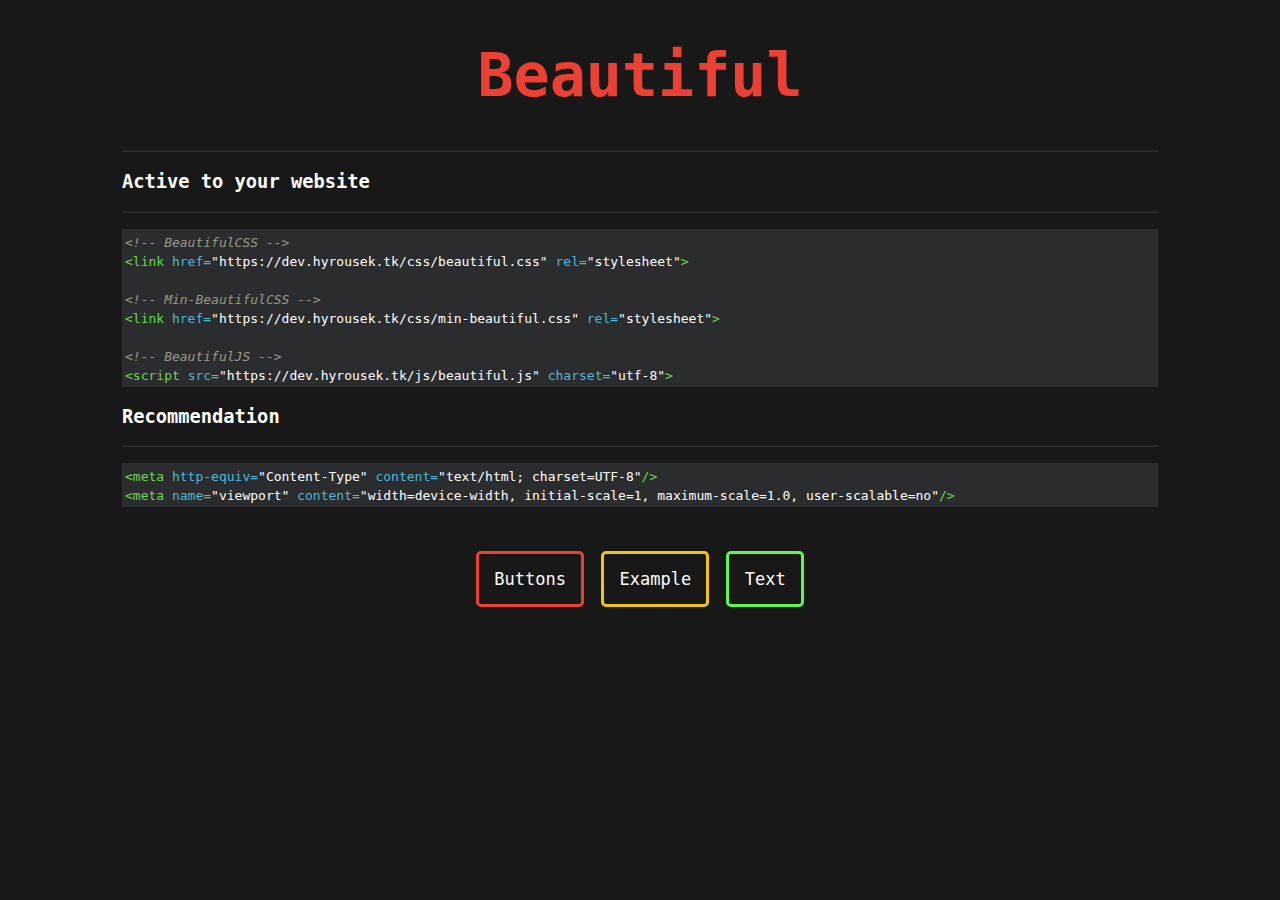
<file: index.html>
<!DOCTYPE html>
<html lang="en">
    <head>
        <meta http-equiv="Content-Type" content="text/html; charset=UTF-8"/>
        <link href="css/beautiful.css" rel="stylesheet">
        <script src="js/beautiful.js"></script>
        <title>BeautifulCSS</title>
        <style>
        .c {
        color:#999988;
        font-style: italic;
        background: #2b2c2e;
        }
        .s {
        color: white;
        background: #2b2c2e;
        }
        .na {
        color:#4bb9db;
        background: #2b2c2e;
        }
        .nt {
        color:#65db4b;
        background: #2b2c2e;
        }
        </style>
    </head>
    <body class="container">
        <h1 class="text ruby bold center" style="font-size: 60px;">Beautiful</h1>
        <hr style="color: black; opacity: 10%;">

        <section id="active">
            <h3 class="bold">Active to your website</h3>
            <hr style="color: black; opacity: 10%;">

            <div class="highlight">
                <p style="border: 3px solid #2b2c2e; background: #2b2c2e;">
                <code style="background: #2b2c2e;">
                    <span class="c">&lt;!-- BeautifulCSS --&gt;</span><br>
                    <span class="nt">&lt;link</span> <span class="na">href=</span><span class="s">"https://dev.hyrousek.tk/css/beautiful.css"</span> <span class="na">rel=</span><span class="s">"stylesheet"</span><span class="nt">&gt;</span><br><br>
                    <span class="c">&lt;!-- Min-BeautifulCSS --&gt;</span><br>
                    <span class="nt">&lt;link</span> <span class="na">href=</span><span class="s">"https://dev.hyrousek.tk/css/min-beautiful.css"</span> <span class="na">rel=</span><span class="s">"stylesheet"</span><span class="nt">&gt;</span><br><br>
                    <span class="c">&lt;!-- BeautifulJS --&gt;</span><br>
                    <span class="nt">&lt;script</span> <span class="na">src=</span><span class="s">"https://dev.hyrousek.tk/js/beautiful.js"</span> <span class="na">charset=</span><span class="s">"utf-8"</span><span class="nt">&gt;</span>
                </code>
                </p>
            </div>
        </section>
        <section id="bestpractice">
            <h3 class="bold">Recommendation</h3>
            <hr style="color: black; opacity: 10%;">

            <div class="highlight">
                <p style="border: 3px solid #2b2c2e; background: #2b2c2e;">
                <code style="background: #2b2c2e;">
                    <span class="nt">&lt;meta</span> <span class="na">http-equiv=</span><span class="s">"Content-Type"</span> <span class="na">content=</span><span class="s">"text/html; charset=UTF-8"</span><span class="nt">/&gt;</span><br>
                    <span class="nt">&lt;meta</span> <span class="na">name=</span><span class="s">"viewport"</span> <span class="na">content=</span><span class="s">"width=device-width, initial-scale=1, maximum-scale=1.0, user-scalable=no"</span><span class="nt">/&gt;</span>
                </code>
                </p>
            </div>
        </section>
        <br>
        <div class="buttons center-object">
            <a href="/tutorial/buttons" class="button ruby border" style="padding:.9em .9em;">Buttons</a>
            <a href="/tutorial/example" class="button sun-flower border" style="padding:.9em .9em;">Example</a>
            <a href="/tutorial/text" class="button emerald border" style="padding:.9em .9em;">Text</a>
        </div>
    </body>
</html>
</file>
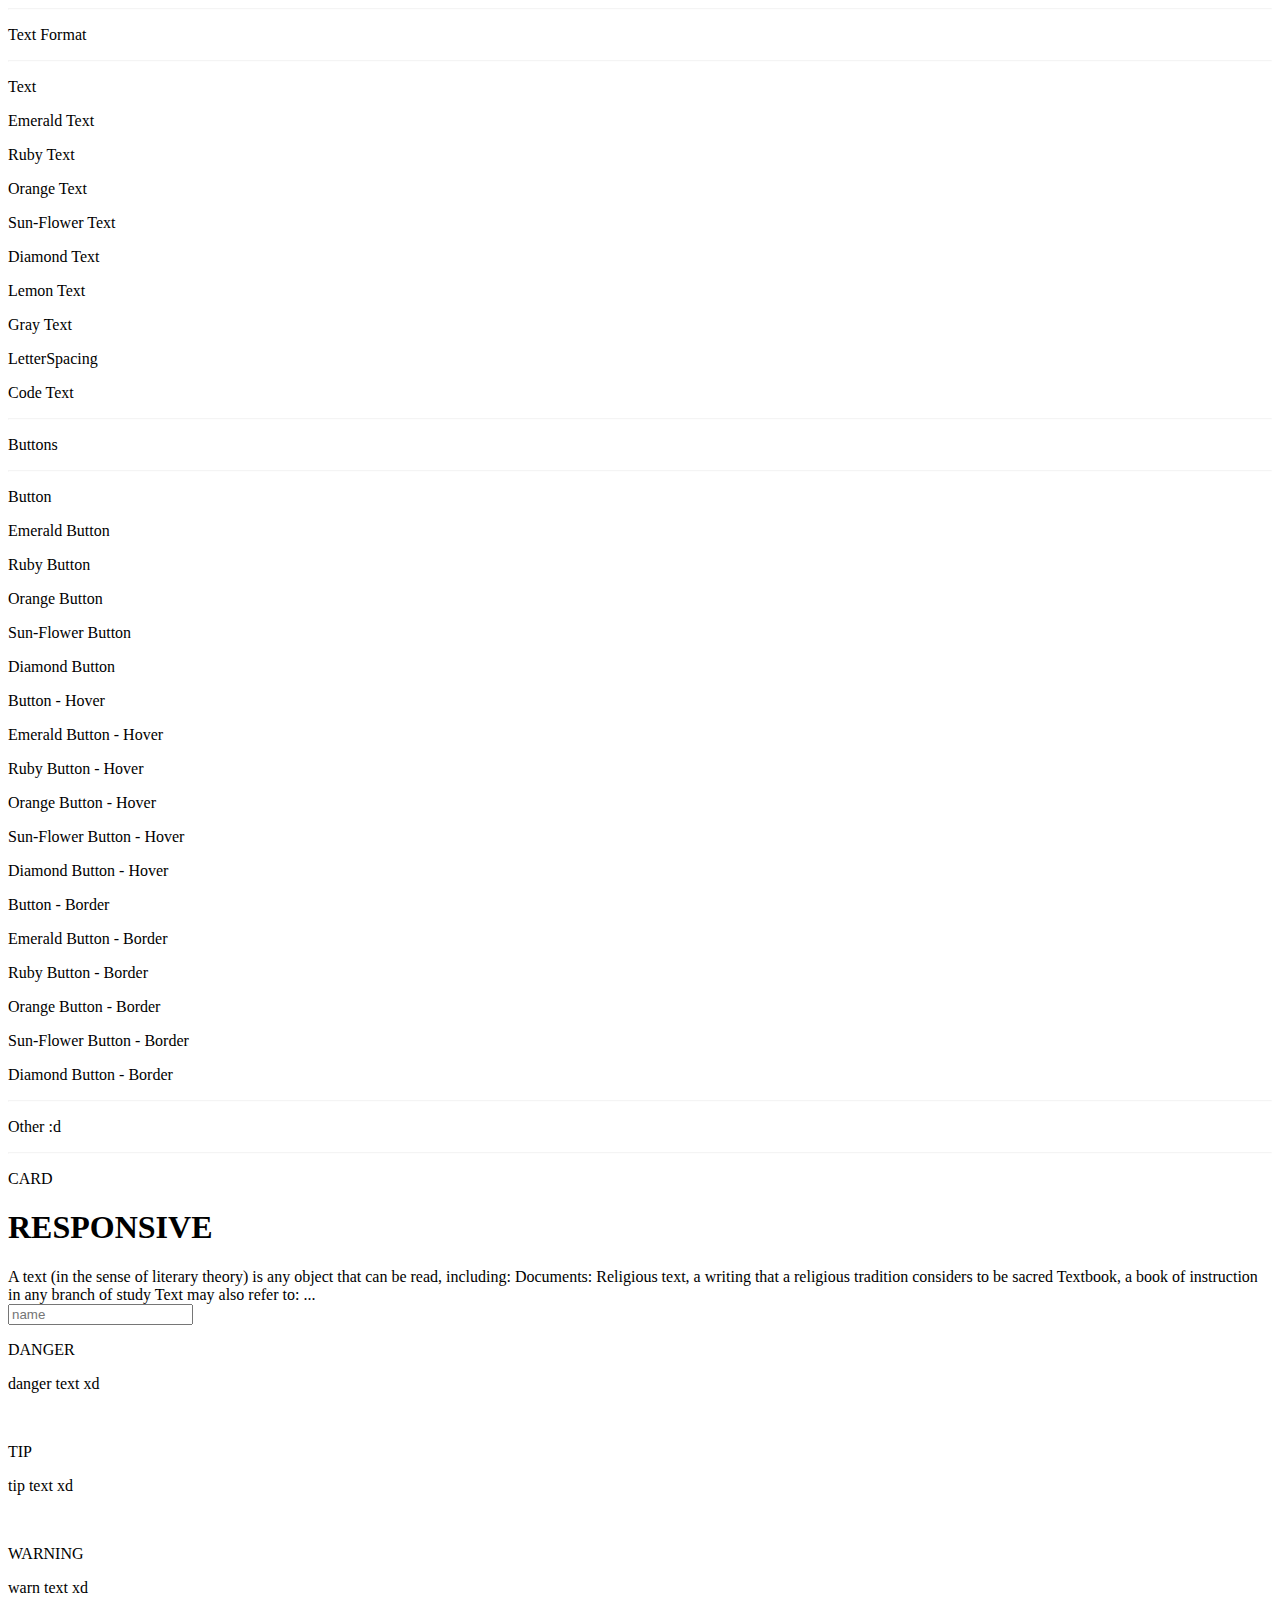
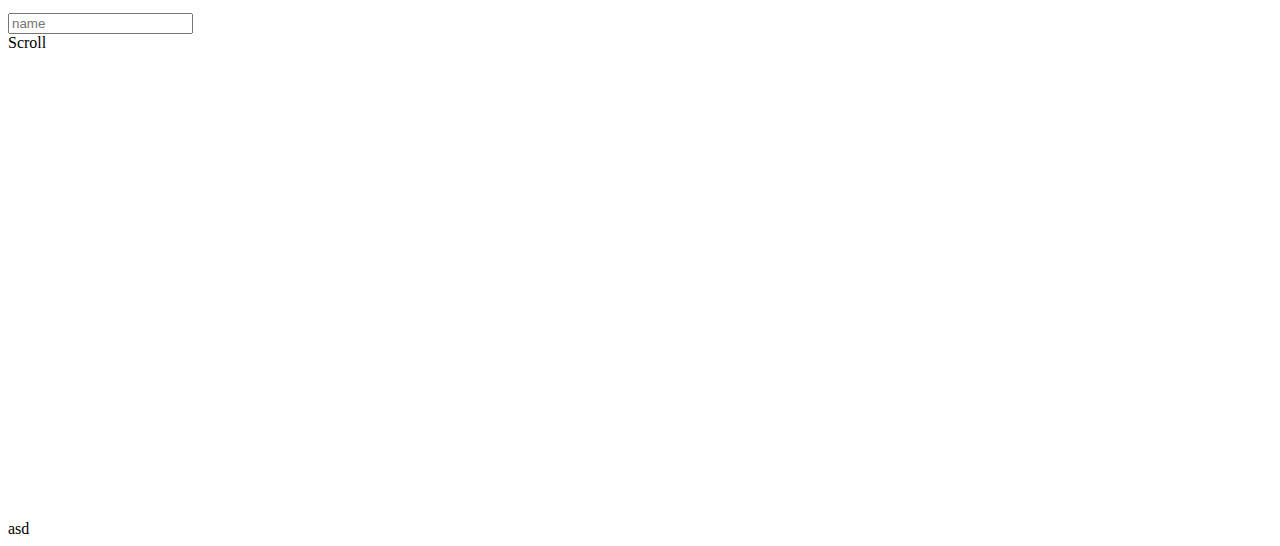
<file: tutorial/example.html>
<html>
    <head>
        <meta http-equiv="Content-Type" content="text/html; charset=UTF-8"/>
        <meta name="viewport" content="width=device-width, initial-scale=1, maximum-scale=1.0, user-scalable=no"/>
        <link href="https://dev.hyrousek.tk/css/beautiful.css" rel="stylesheet">
        <script src="https://dev.hyrousek.tk/js/beautiful.js" charset="utf-8"></script>
    </head>
    <body>
        <hr style="opacity: 10%;" />
        <p class="text center">Text Format</p>
        <hr style="opacity: 10%;" />
        
        <p class="text">Text</p>
        <p class="text emerald">Emerald Text</p>
        <p class="text ruby">Ruby Text</p>
        <p class="text orange">Orange Text</p>
        <p class="text sun-flower">Sun-Flower Text</p>
        <p class="text diamond">Diamond Text</p>
        <p class="text lemon">Lemon Text</p>
        <p class="text gray">Gray Text</p>
        <p class="text letterspacing">LetterSpacing</p>
        <p class="text code">Code Text</p>

        <hr style="opacity: 10%;" />
        <p class="text center">Buttons</p>
        <hr style="opacity: 10%;" />
        
        <div class="buttons">
            <p class="button">Button</p>
            <a class="button emerald">Emerald Button</a>
            <p class="button ruby">Ruby Button</p>
            <p class="button orange">Orange Button</p>
            <p class="button sun-flower">Sun-Flower Button</p>
            <p class="button diamond">Diamond Button</p>
        </div>
        <div class="buttons">
            <p class="button hover">Button - Hover</p>
            <a class="button emerald hover">Emerald Button - Hover</a>
            <p class="button ruby hover">Ruby Button - Hover</p>
            <p class="button orange hover">Orange Button - Hover</p>
            <p class="button sun-flower hover">Sun-Flower Button - Hover</p>
            <p class="button diamond hover">Diamond Button - Hover</p>
        </div>
        <div class="buttons">
            <p class="button border">Button - Border</p>
            <a class="button emerald border">Emerald Button - Border</a>
            <p class="button ruby border">Ruby Button - Border</p>
            <p class="button orange border">Orange Button - Border</p>
            <p class="button sun-flower border">Sun-Flower Button - Border</p>
            <p class="button diamond border">Diamond Button - Border</p>
        </div>

        <hr style="opacity: 10%;" />
        <p class="text center">Other :d</p>
        <hr style="opacity: 10%;" />
        
        <div class="card">
                <p>CARD</p>
        </div>
        
        <div class="center">
            <h1 class="text ruby">RESPONSIVE</h1>
            A text (in the sense of literary theory) is any object that can be read, including:
            Documents:
                Religious text, a writing that a religious tradition considers to be sacred
                Textbook, a book of instruction in any branch of study
            Text may also refer to: ...
        </div>

        <div class="form center">
            <div class="form control center-object">
              <input type="text" placeholder="name" required>
            </div>
        </div>

        <div class="container">
        <div class="alert danger">
            <p class="alert-title">DANGER</p> 
            <p>danger text xd</p>
        </div>
        <br>
        <div class="alert tip">
            <p class="alert-title">TIP</p> 
            <p>tip text xd</p>
        </div>
        <br>
        <div class="alert warning">
            <p class="alert-title">WARNING</p> 
            <p>warn text xd</p>
        </div>
        </div>
        
        <div class="form center">
            <div class="form control center-object">
              <input type="text" placeholder="name" required>
            </div>
        </div> 
        
        <span class="buttons button ruby border" onclick="webscroll(`test`)">Scroll</span>
        <br><br><br><br><br><br><br><br><br><br><br><br><br><br><br><br><br><br><br><br><br><br><br><br><br><br><br>
        <section id="test">
            asd
        </section>
    </body>
</html>
</file>
<file: css/beautiful.css>
/*!
    * Beautiful v1.0
    * Made by Hyro (https://hyrousek.tk)
*/
html, body {background: #181818;color: white;font-family: "Ubuntu Mono", monospace;font-weight:normal;}.container {box-sizing:border-box;margin:0 auto;margin-bottom:2.5em;margin-top:1.5em;max-width:1100px;padding:0 2em;position:relative;width:100%}.center {text-align: center;}.center-object {align-items:center;display:flex;justify-content:center;text-align:center}@media (max-width: 750px) {.buttons {align-items:center;display:flex;flex-flow:row wrap;justify-content:center;background: transparent;}}.card {background: #282828 !important;border-radius:10px;margin-bottom:2.5em;padding:1em;position:relative;filter: drop-shadow(5px 5px 0 rgba(40,40,40,0.6));}.card p {background: #282828 !important;}.card h1,.card h2,.card h3,.card h4,.card h5,.card h6,.card span {background: transparent}.text {color: white !important;background: transparent;}.text.emerald {color: #5cf754 !important}.text.ruby {color: #eb4034 !important}.text.orange {color:#fc8c03 !important}.text.sun-flower {color:#f1c40f !important}.text.diamond {color:#44ebe5 !important}.text.lemon {color:#ffeaa7 !important}.text.gray {color:#99aab5 !important}.text.letterspacing {letter-spacing: 1;}.text.bold {font-weight: bold;}.text.code {color: whitesmoke; background-color: #4d4d4d;}.bold {font-weight: bold;background: transparent;}.buttons {align-items:center;display:flex;justify-content:center;text-align:center;background: transparent;}.button {position: relative;color: white;background: transparent;margin:.5em;padding:.5em .8em;border-radius: 5px;border: 3px solid white;display: block;font-size: 17px;outline: none;cursor: pointer;text-decoration: none;transition: 0.7s;}.button.emerald {border: 3px solid #5cf754;}.button.ruby {border: 3px solid #eb4034;}.button.orange {border: 3px solid #fc8c03;}.button.sun-flower {border: 3px solid #f1c40f;}.button.diamond {border: 3px solid #44ebe5;}.button.lemon {border: 3px solid #ffeaa7;}.button.gray {border: 3px solid #99aab5;}.button.hover:hover {border: 3px solid white;background-color: white;color: #fff;}.button.emerald.hover:hover {border: 3px solid #5cf754;background-color: #5cf754;color: #fff;}.button.ruby.hover:hover {border: 3px solid #eb4034;background-color: #eb4034;color: #fff;}.button.orange.hover:hover {border: 3px solid #fc8c03;background-color: #fc8c03;color: #fff;}.button.sun-flower.hover:hover {border: 3px solid #f1c40f;background-color: #f1c40f;color: #fff;}.button.diamond.hover:hover {border: 3px solid #44ebe5;background-color: #44ebe5;color: #fff;}.button.lemon.hover:hover {border: 3px solid #ffeaa7;background-color: #ffeaa7;color: #fff;}.button.gray.hover:hover {border: 3px solid #99aab5;background-color: #99aab5;color: #fff;}.button.border:hover {border: 3px solid #b0abab;}.button.emerald.border:hover {border: 3px solid #216b1d;}.button.ruby.border:hover {border: 3px solid #a32c24;}.button.orange.border:hover {border: 3px solid #8f5003;}.button.sun-flower.border:hover {border: 3px solid #856c0b;}.button.diamond.border:hover {border: 3px solid #2c9e9a;}.button.lemon.border:hover {border: 3px solid #ab9d71;}.button.gray.border:hover {border: 3px solid #485157;}.form {position: relative;padding:.5em .8em;box-shadow: 0px 0px 10px rgba(0,0,0,0.1);}.form .form.control {position: relative;height: 40px;}.form .form.control input {height: 100%;width: 100%;border: none;font-size: 17px;}.form.control input:valid {font-size: 15px;color: #4158d0;border: 1px solid #4158d0}.alert .alert-title {font-weight:600;font-size: 23px;margin-bottom:-.4rem;background: transparent;}.alert.danger,.alert.tip,.alert.warning {padding:.1rem 1.5rem;border-left-width:.5rem;border-left-style:solid;}.alert.danger {color:#f66;background:rgba(204,0,0,.25)}.alert.danger p {color:#f66;background: transparent;}.alert.danger .alert-title {color:#ff2929;background: transparent;}.alert.danger a {color:#ff0a0a;background: transparent;}.alert.tip {color: #215d42;background: #12261d}.alert.tip p {color:#359469;background: transparent;}.alert.tip .alert-title {color:#359469;background: transparent;}.alert.tip a {color:#42b983;background: transparent;}.alert.warning {color: #6b5900;background: rgba(255,229,100,.3)}.alert.warning p {color:#b29400;background: transparent;}.alert.warning .alert-title {color: #b29400;background: transparent;}.alert.warning a {color: #d5b100;background: transparent;}
</file>
